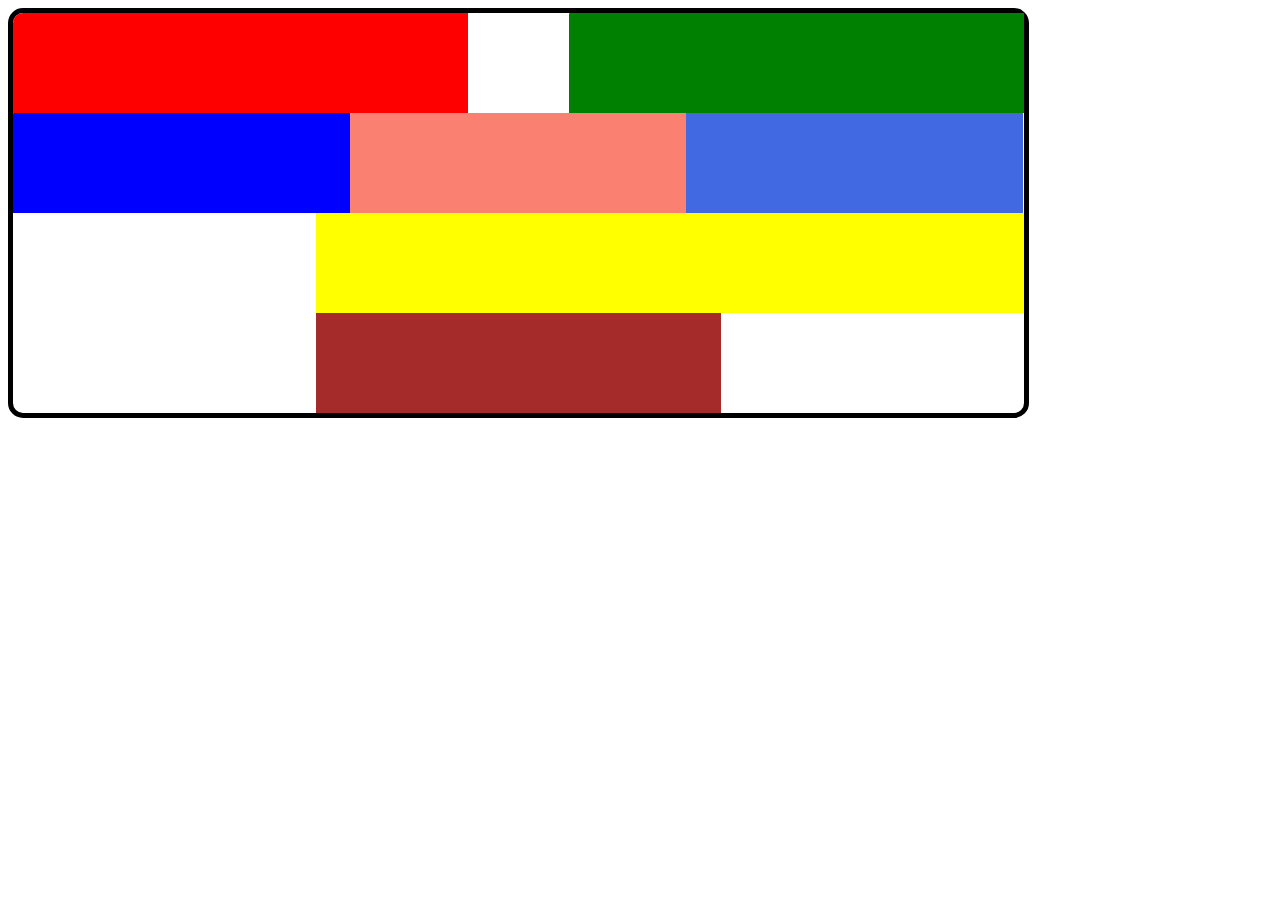
<file: aula 3/index.html>
<!DOCTYPE html>
<html lang="en">
<head>
    <meta charset="UTF-8">
    <meta http-equiv="X-UA-Compatible" content="IE=edge">
    <meta name="viewport" content="width=device-width, initial-scale=1.0">
    <title> aula 3 </title>
</head>
<body>
    <!-- Inicio de black-->
    <div style= "width: 80%; height:400px;
    border:solid 5px black; border-radius: 15px; ">

         <!-- Inicio de red-->
         <div style= "width: 45%; height:100px; 
         border-top-left-radius: 10px;
        background-color:  red;
         float:left;">
          </DIV>
    <!-- Fim da div red-->

    <!-- Inicio de green-->
    <div style= "width: 45%; height:100px; 
    border-top-left-radius: 1px;
   background-color: green;
   float:left; margin-left: 10%;">

        </DIV>
     <!-- Fim da div green--> 

        <!-- Inico da div blue-->
        <div style= "width: 33.3%; height:100px; 
        border-top-left-radius: 1px;
         background-color:blue;
        float:left;">
        </div>
<!-- Fim da div Blue-->

 <!-- Inico da div salmon-->

            <div style= "width: 33.3%; height:100px; 
            border-top-left-radius: 1px;
            background-color:salmon;
            float:left;">
    </div>
    
<!-- Fim da div salmon-->

     <!-- Inico da div royalblue-->
                     <div style= "width: 33.3%; height:100px; 
                     border-top-left-radius: 0px;
                    background-color:royalblue;
                     float:left;">   
                     </div>
                     <!-- Fim da div royalBlue-->

                     <!-- Inico da div yellow-->

                     <div style= "width: 70%; height:100px; 
                     border-top-left-radius: 0px;
                    background-color:yellow;
                     float:right;"> 
                     </div>
                     
                     <!-- Fim da div yellow-->
                     <div style= "width: 40%; height:100px; 
                     border-top-left-radius: 0px;
                    background-color:brown;margin:0 auto;
                     clear: both;"> </div> 

        
        
     

</DIV>
    <!-- fim da Div-->
</body>
</file>
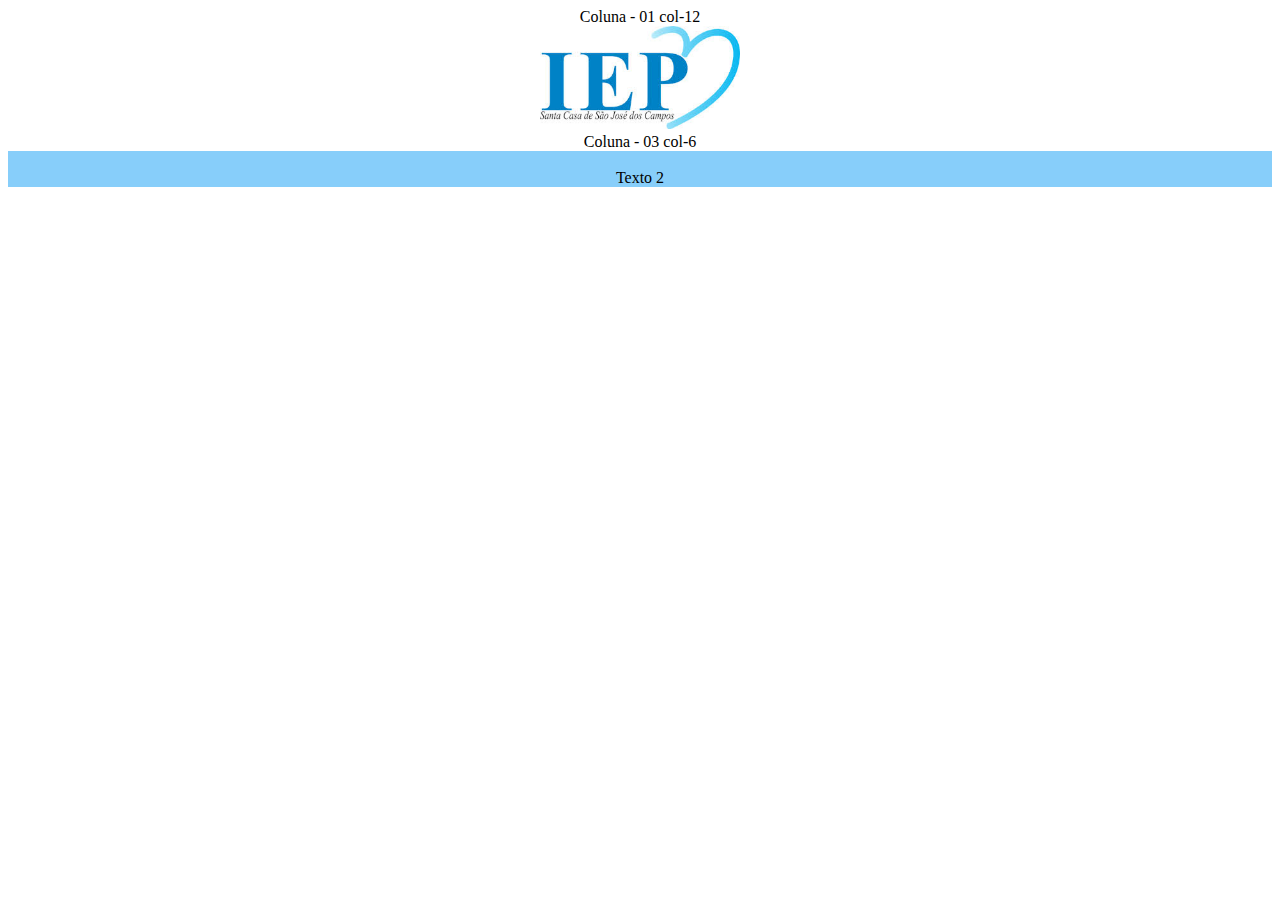
<file: aula 6/index.html>
<!DOCTYPE html>
<html lang="en">
<head>
    <meta charset="UTF-8">
    <meta http-equiv="X-UA-Compatible" content="IE=edge">
    <meta name="viewport" content="width=device-width, initial-scale=1.0">
    <title>Bootstrap</title>

    <!--CSS-->
        <link rel="stylesheet" href="style.css">
    <!-- bootstrap -->
        <link href="https://cdn.jsdelivr.net/npm/bootstrap@5.1.1/dist/css/bootstrap.min.css" rel="stylesheet" integrity="sha384-F3w7mX95PdgyTmZZMECAngseQB83DfGTowi0iMjiWaeVhAn4FJkqJByhZMI3AhiU" crossorigin="anonymous">
</head>
<body>
    <div class= "container" >
        <!--linha 1-->
        <div class="row">
            <!-- Coluna -->
            <div class="col-12 col-md-4 caixa_cinza">
            Coluna - 01 col-12
            </div>
            <div class="col-6 col-md-4 caixa_cinza" >
                <img src="imagem.iep.jfif"style="width:200px; height= 200px"
            </div>
        </div>
        <div class="col-6 col-md-4 caixa_cinza ">
            Coluna - 03 col-6
        </div>
    </div>
    <br>
    Texto 2

</div>
</body>
</html>
</file>
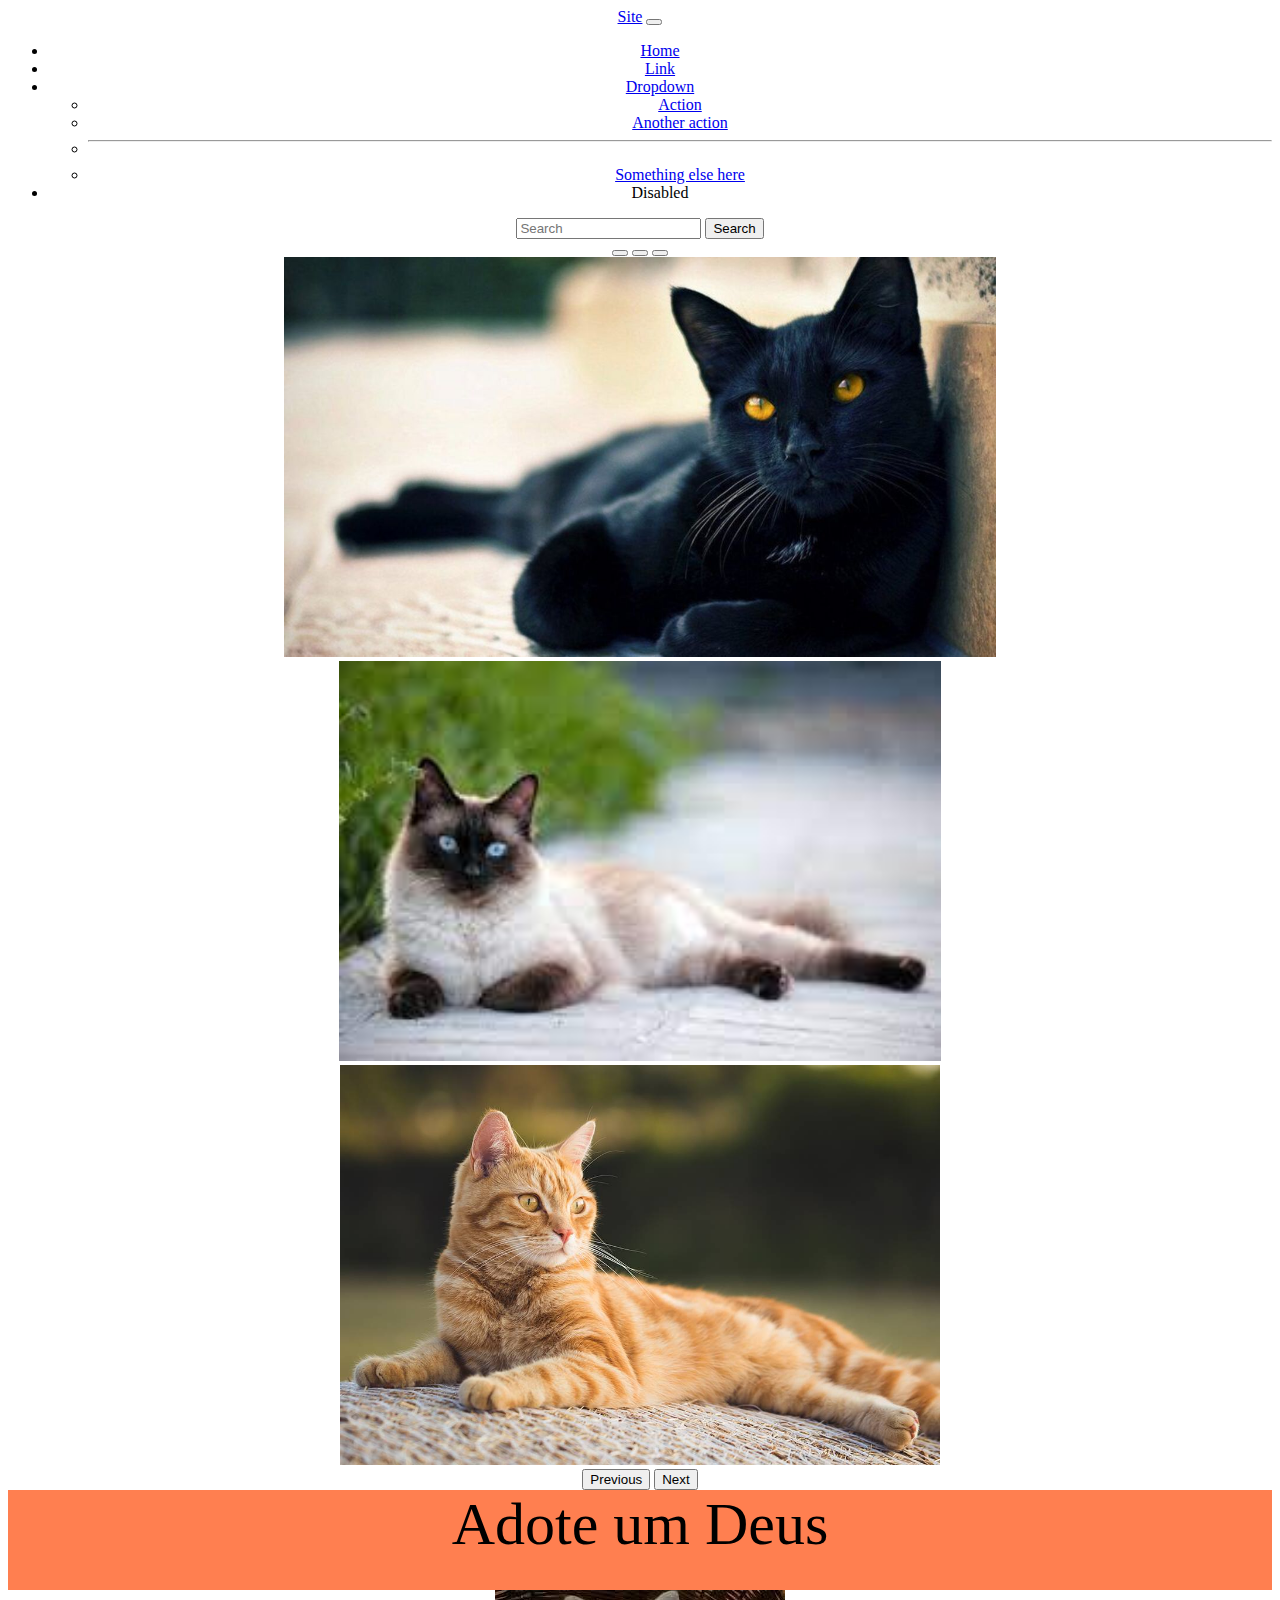
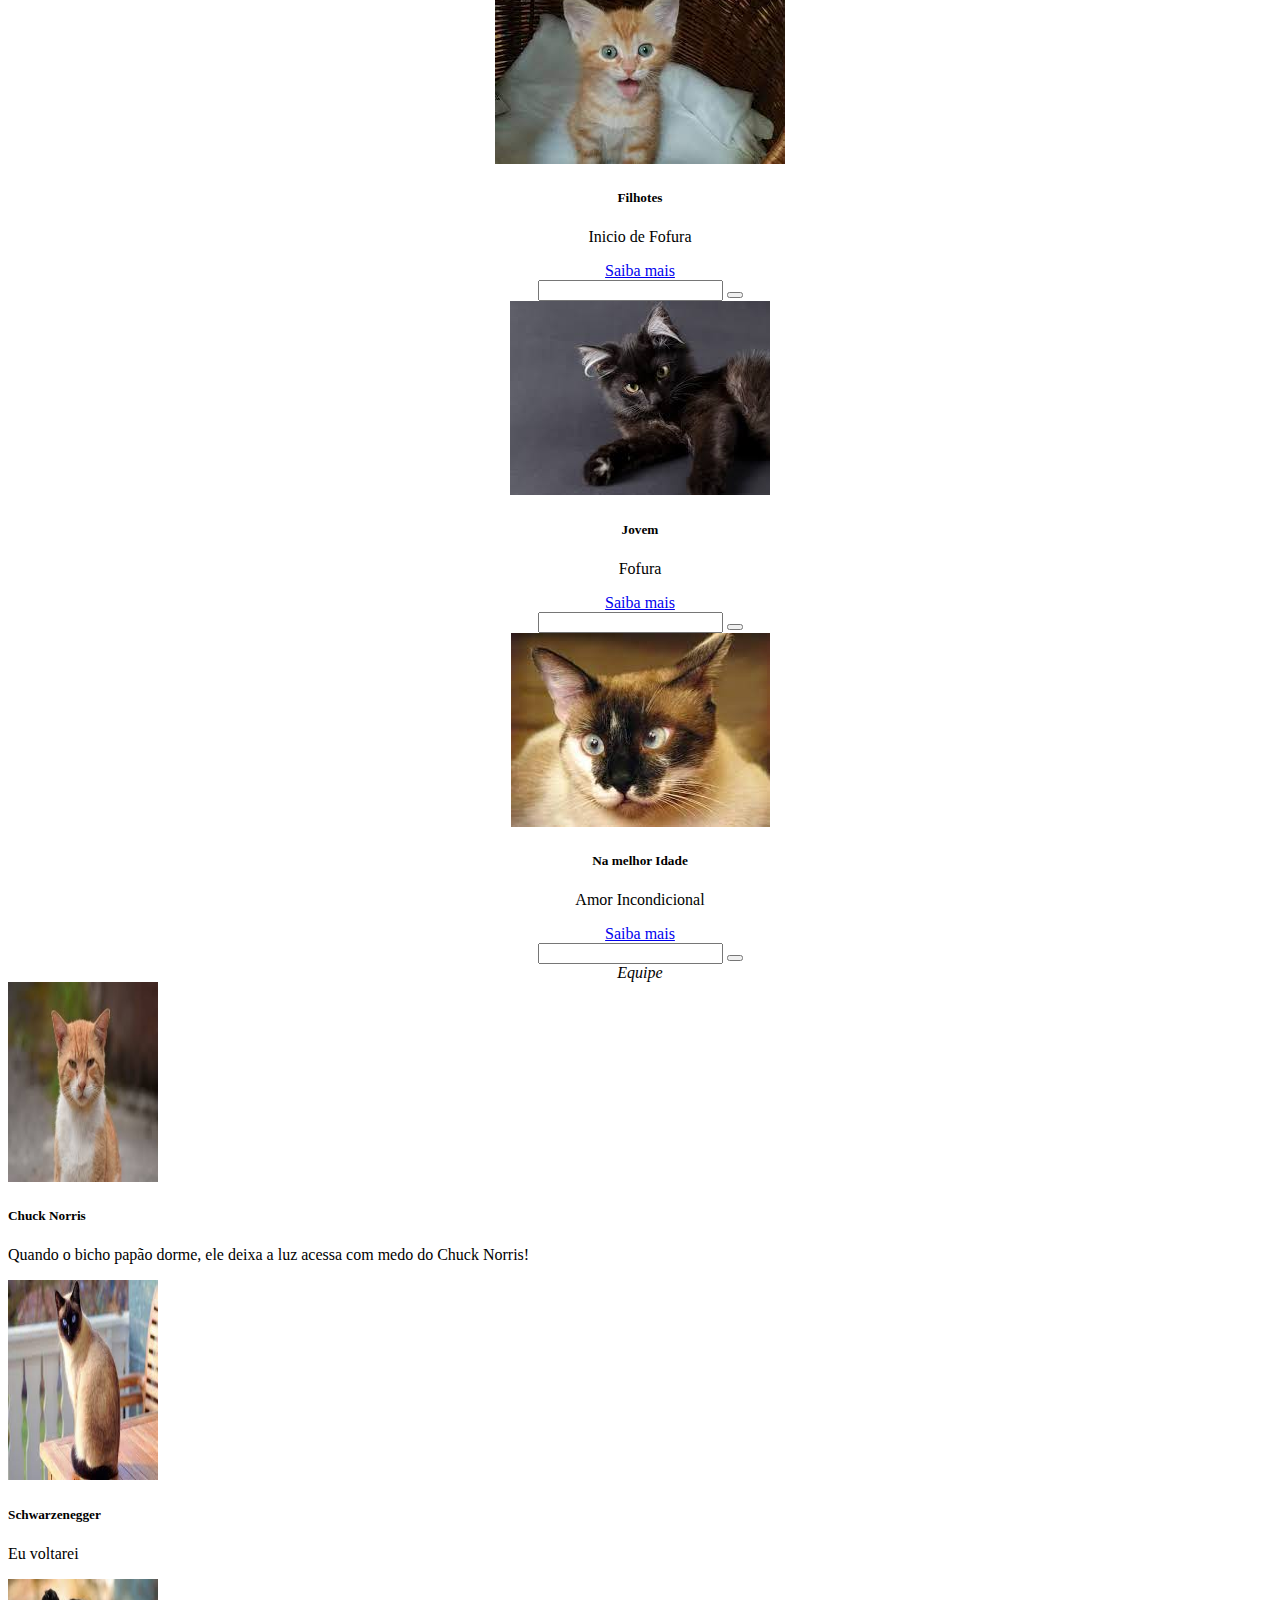
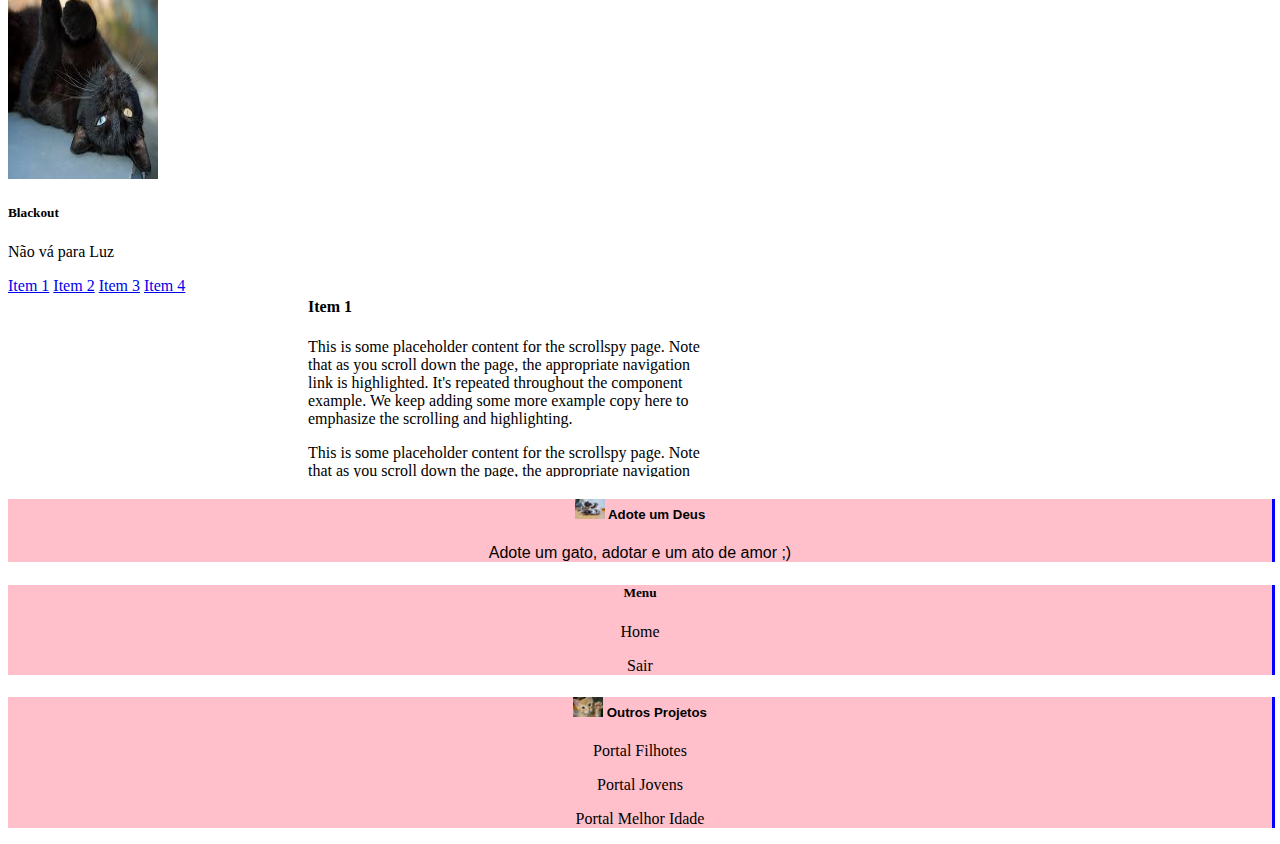
<file: Execicio 10/index.html>
<!DOCTYPE html>
<html lang="en">
<head>
    <meta charset="UTF-8">
    <meta http-equiv="X-UA-Compatible" content="IE=edge">
    <meta name="viewport" content="width=device-width, initial-scale=1.0">
    <title>Document</title>
</head>
        <meta charset="UTF-8">
        <meta http-equiv="X-UA-Compatible" content="IE=edge">
        <meta name="viewport" content="width=device-width, initial-scale=1.0">
        <title>Document</title>

        <!--CSS-->
        <link rel="stylesheet" href="style.css">


        <!--BOOTSTRAP-->
        <link href="https://cdn.jsdelivr.net/npm/bootstrap@5.1.1/dist/css/bootstrap.min.css" rel="stylesheet"
            integrity="sha384-F3w7mX95PdgyTmZZMECAngseQB83DfGTowi0iMjiWaeVhAn4FJkqJByhZMI3AhiU" crossorigin="anonymous">

        <!-- JS BOOTSRAP-->
        <script src="https://cdn.jsdelivr.net/npm/bootstrap@5.1.2/dist/js/bootstrap.bundle.min.js"
            integrity="sha384-kQtW33rZJAHjgefvhyyzcGF3C5TFyBQBA13V1RKPf4uH+bwyzQxZ6CmMZHmNBEfJ"
            crossorigin="anonymous"></script>

        <!--VINCULANDO -->
        <link rel="stylesheet" href="https://pro.fontawesome.com/releases/v5.10.0/css/all.css"
            integrity="sha384-AYmEC3Yw5cVb3ZcuHtOA93w35dYTsvhLPVnYs9eStHfGJvOvKxVfELGroGkvsg+p" crossorigin="anonymous" />


<body>
    <!--CONTAINER-->
    <div class="container-fluid">
        <nav class="navbar navbar-expand-lg navbar-light bg-light">
            <div class="container-fluid">
                <a class="navbar-brand" href="#"><i class="fas fa-sitemap"></i>Site</a>
                <button class="navbar-toggler" type="button" data-bs-toggle="collapse"
                    data-bs-target="#navbarSupportedContent" aria-controls="navbarSupportedContent"
                    aria-expanded="false" aria-label="Toggle navigation">
                    <span class="navbar-toggler-icon"></span>
                </button>
                <div class="collapse navbar-collapse" id="navbarSupportedContent">
                    <ul class="navbar-nav me-auto mb-2 mb-lg-0">
                        <li class="nav-item">
                            <a class="nav-link active" aria-current="page" href="#"><i class="fas fa-home"></i>Home</a>
                        </li>
                        <li class="nav-item">
                            <a class="nav-link" href="#">Link</a>
                        </li>
                        <li class="nav-item dropdown">
                            <a class="nav-link dropdown-toggle" href="#" id="navbarDropdown" role="button"
                                data-bs-toggle="dropdown" aria-expanded="false">
                                Dropdown
                            </a>
                            <ul class="dropdown-menu" aria-labelledby="navbarDropdown">
                                <li><a class="dropdown-item" href="#">Action</a></li>
                                <li><a class="dropdown-item" href="#">Another action</a></li>
                                <li>
                                    <hr class="dropdown-divider">
                                </li>
                                <li><a class="dropdown-item" href="#">Something else here</a></li>
                            </ul>
                        </li>
                        <li class="nav-item">
                            <a class="nav-link disabled">Disabled</a>
                        </li>
                    </ul>
                    <form class="d-flex">
                        <input class="form-control me-2" type="search" placeholder="Search" aria-label="Search">
                        <button class="btn btn-outline-success" type="submit">Search</button>
                    </form>
                </div>
            </div>
        </nav>
        <div id="carouselExampleIndicators" class="carousel slide" data-bs-ride="carousel">
            <div class="carousel-indicators">
              <button type="button" data-bs-target="#carouselExampleIndicators" data-bs-slide-to="0" class="active" aria-current="true" aria-label="Slide 1"></button>
              <button type="button" data-bs-target="#carouselExampleIndicators" data-bs-slide-to="1" aria-label="Slide 2"></button>
              <button type="button" data-bs-target="#carouselExampleIndicators" data-bs-slide-to="2" aria-label="Slide 3"></button>
            </div>
            <div class="carousel-inner">
              <div class="carousel-item active">
                <img src="gatopreto.jpg" class="d-block w-100 banner_padrao" alt="">
              </div>
              <div class="carousel-item">
                <img src="siame.jpg" class="d-block w-100 banner_padrao" alt="...">
              </div>
              <div class="carousel-item">
                <img src="amarelo.jpg" class="d-block w-100 banner_padrao" alt="...">
              </div>
            </div>
            <button class="carousel-control-prev" type="button" data-bs-target="#carouselExampleIndicators" data-bs-slide="prev">
              <span class="carousel-control-prev-icon" aria-hidden="true"></span>
              <span class="visually-hidden">Previous</span>
            </button>
            <button class="carousel-control-next" type="button" data-bs-target="#carouselExampleIndicators" data-bs-slide="next">
              <span class="carousel-control-next-icon" aria-hidden="true"></span>
              <span class="visually-hidden">Next</span>
            </button>
          </div>
          <div class="div_adocao"> Adote um Deus</div>
           <!-- inicio do row-->
           <div class="row justify-content-center">
                  
            <!-- Inicio da coluna 01-->

            <div class="col-12 md col-sm-5 col-md-3 caixa_servico">

                <div class="card" style="width: 100%;">
                    <img class="card-img-top" src="gatoamarelo.jpg">
                    <div class="card-body">
                        <h5 class="card-title">Filhotes</h5>
                        <p class="card-text"> Inicio de Fofura </p>
                        <a href="#" class="btn btn-primary"><i class= "<i class="fas fa-flask"></i> Saiba mais</a>
                    </div>
                </div>
                <div class="input-group mb-3">
                    <input type="text" class="form-control"  aria-label="Recipient's username" aria-describedby="button-addon2">
                    <button class="btn btn-outline-secondary" type="button" id="button-addon2"><i class="fas fa-search"></i></button>
                </div>
            </div>
                
            <!-- Fim da coluna 01-->

            <!-- Inicio da coluna 02-->

               <div class="col-12 md col-sm-5 col-md-3 caixa_servico">
                    <div class="card" style="width: 100%;">
                        <img class="card-img-top" src="jovem black.jpg">
                        <div class="card-body">
                            <h5 class="card-title"> Jovem </h5>
                            <p class="card-text"> Fofura </p>
                            <a href="#" class="btn btn-primary"><i class="fas fa-hat-wizard"></i> Saiba mais</a>
                        </div>
                    </div>
                        <div class="input-group mb-3">
                             <input type="text" class="form-control"  aria-label="Recipient's username" aria-describedby="button-addon2">
                            <button class="btn btn-outline-secondary" type="button" id="button-addon2"><i class="fas fa-search"></i></button>
                         </div>
                </div>
                

            <!-- Fim da coluna 02-->

            <!-- Inicio da coluna 03-->

               <div class="col-12 md col-sm-5 col-md-3 caixa_servico">
                    <div class="card" style="width: 100%;">
                        <img class="card-img-top" src="siames velho.jpg">
                        <div class="card-body">
                            <h5 class="card-title">Na melhor Idade</h5>
                            <p class="card-text"> Amor Incondicional </p>
                            <a href="#" class="btn btn-primary"><i class="fas fa-book-dead"></i> Saiba mais</a>
                        </div>
                    </div>
                         <div class="input-group mb-3">
                             <input type="text" class="form-control"  aria-label="Recipient's username" aria-describedby="button-addon2">
                             <button class="btn btn-outline-secondary" type="button" id="button-addon2"><i class="fas fa-search"></i></button>
                        </div>
                </div>

            <!-- Fim da coluna 03-->

        </div>
        <!-- Fim do row-->
    </div>
    <!-- Fim da sessão colorida-->

        <!-- abertura da sessão-->
        <div class=" sessao_colorida">

     
            <!-- inicio do row-->
             <div class="row justify-content-center">
               <div style="text-align: center ;"><i class="fas fa-people-carry "> Equipe </i> </div> 
                <!-- Inicio da coluna 01-->

                <div class="col-12 md col-sm-5 col-md-3 caixa_servico">

                    <div class="card" style="width: 100%;">
                         <img style="width: 150px; height: 200px; margin-left: auto; margin-right:auto"
                              src="Chuck.jpg" 
                              class="rounded-circle">
                        <div class="card-body">
                            <h5 class="card-title">Chuck Norris</h5>
                            <p class="card-text"> Quando o bicho papão dorme, ele deixa a luz acessa com medo do Chuck Norris!</p>
                        </div>
                    </div>
                
                </div>
                    
                <!-- Fim da coluna 01-->

                <!-- Inicio da coluna 02-->

                   <div class="col-12 md col-sm-5 col-md-3 caixa_servico">
                        <div class="card" style="width: 100%;">
                            <img style="width: 150px; height: 200px; margin-left: auto; margin-right:auto"
                                src="siames.jpg"
                                class="rounded-circle">
                            <div class="card-body">
                                <h5 class="card-title">Schwarzenegger</h5>
                                <p class="card-text"> Eu voltarei  </p>
                               
                            </div>
                        </div>
                           
                    </div>
                    

                <!-- Fim da coluna 02-->

                <!-- Inicio da coluna 03-->

                   <div class="col-12 md col-sm-5 col-md-3 caixa_servico">
                        <div class="card" style="width: 100%;">
                            <img style="width: 150px; height: 200px; margin-left: auto; margin-right:auto" 
                                src="preto.jpg"
                                class="rounded-circle">
                            <div class="card-body">
                                <h5 class="card-title">Blackout</h5>
                                <p class="card-text">  Não vá para Luz </p>
                               
                    </div>

                <!-- Fim da coluna 03-->

            </div>
            <!-- Fim do row-->
        </div>
        <!-- Fim da sessão colorida-->
    </div>
</div>
<!--Fim Container-->
    <div style="width: 700px;">
            <div id="list-example" class="list-group" style="float: left; width: 300px;">
                <a class="list-group-item list-group-item-action" href="#list-item-1">Item 1</a>
                <a class="list-group-item list-group-item-action" href="#list-item-2">Item 2</a>
                <a class="list-group-item list-group-item-action" href="#list-item-3">Item 3</a>
                <a class="list-group-item list-group-item-action" href="#list-item-4">Item 4</a>
            </div>
            <div data-bs-spy="scroll" data-bs-target="#list-example" data-bs-offset="0" class="scrollspy-example" tabindex="0">
                <h4 id="list-item-1">Item 1</h4>
                <p>This is some placeholder content for the scrollspy page. Note that as you scroll down the page, the appropriate navigation link is highlighted. It's repeated throughout the component example. We keep adding some more example copy here to emphasize the scrolling and highlighting.</p>
                <p>This is some placeholder content for the scrollspy page. Note that as you scroll down the page, the appropriate navigation link is highlighted. It's repeated throughout the component example. We keep adding some more example copy here to emphasize the scrolling and highlighting.</p>
                <h4 id="list-item-2">Item 2</h4>
                <p>This is some placeholder content for the scrollspy page. Note that as you scroll down the page, the appropriate navigation link is highlighted. It's repeated throughout the component example. We keep adding some more example copy here to emphasize the scrolling and highlighting.</p>
                <p>This is some placeholder content for the scrollspy page. Note that as you scroll down the page, the appropriate navigation link is highlighted. It's repeated throughout the component example. We keep adding some more example copy here to emphasize the scrolling and highlighting.</p>
                <h4 id="list-item-3">Item 3</h4>
                <p>This is some placeholder content for the scrollspy page. Note that as you scroll down the page, the appropriate navigation link is highlighted. It's repeated throughout the component example. We keep adding some more example copy here to emphasize the scrolling and highlighting.</p>
                <p>This is some placeholder content for the scrollspy page. Note that as you scroll down the page, the appropriate navigation link is highlighted. It's repeated throughout the component example. We keep adding some more example copy here to emphasize the scrolling and highlighting.</p>
                <h4 id="list-item-4">Item 4</h4>
                <p>This is some placeholder content for the scrollspy page. Note that as you scroll down the page, the appropriate navigation link is highlighted. It's repeated throughout the component example. We keep adding some more example copy here to emphasize the scrolling and highlighting.</p>
                <p>This is some placeholder content for the scrollspy page. Note that as you scroll down the page, the appropriate navigation link is highlighted. It's repeated throughout the component example. We keep adding some more example copy here to emphasize the scrolling and highlighting.</p>
            </div>
    </div>
</body>
<footer>
<!-- Inicio da coluna 01-->
<!-- container-->
<div class="container-fluid">
    <!-- abertura da sessão-->
    <div class=" sessao_colorida_footer">
        <!-- inicio do row-->
        <div class="row justify-content-center">
            <!-- Inicio da coluna 01-->
            <div class="col-12 md col-sm-5 col-md-3" style="background-color:pink;">
                <div class="card" style="width: 100%;background-color:pink; 
                            border-right: solid blue; border-top: solid 0px; 
                            border-left: solid 0px; border-bottom: solid 0px;">
                    <div class="card-body" style="background-color:pink">
                        <h5 class="card-title" style="font-family: 'Franklin Gothic Medium', 'Arial Narrow', Arial, sans-serif;">
                            <img src="pata.jpg"  style="height: 20px;">
                        Adote um Deus</h5>
                        <p class="card-text " style="font-family: 'Franklin Gothic Medium', 'Arial Narrow', Arial, sans-serif;
                                                    color: black;"> 
                                            Adote um gato, adotar e um ato de amor ;)
                                          </p>
                    </div>
                </div>
            </div>
            <!-- Inicio da coluna 02-->
            <div class="col-12 md col-sm-5 col-md-3" style="background-color:pink;">
                <div class="card" style="width: 100%;background-color:pink; 
                            border-right: solid blue; border-top: solid 0px; 
                            border-left: solid 0px; border-bottom: solid 0px;">
                    <div class="card-body" style="background-color:pink">
                        <h5 class="card-title" > Menu</h5>
                        <p class="card-text ">Home</p>
                        <p class="card-text ">Sair</p>
                    </div>
                </div>
            </div>
            <!-- Inicio da coluna 03-->
            <div class="col-12 md col-sm-5 col-md-3" style="background-color:pink;">
                <div class="card" style="width: 100%;background-color:pink; 
                            border-right: solid blue; border-top: solid 0px; 
                            border-left: solid 0px; border-bottom: solid 0px;">
                    <div class="card-body" style="background-color:pink">
                        <h5 class="card-title" style="font-family: 'Franklin Gothic Medium', 'Arial Narrow', Arial, sans-serif;">
                            <img src="gato_home.png"  style="height: 20px;">
                                Outros Projetos</h5>
                        <p class="card-text "> Portal Filhotes</p>
                        <p class="card-text "> Portal Jovens</p>
                        <p class="card-text "> Portal Melhor Idade</p>
                    </div>
                </div>
            </div> 
        </div>
    </div>
</div>

</footer>
</html>
<script>
var scrollSpy = new bootstrap.ScrollSpy(document.body, {
  target: '#list-example'
})

</script>
</file>
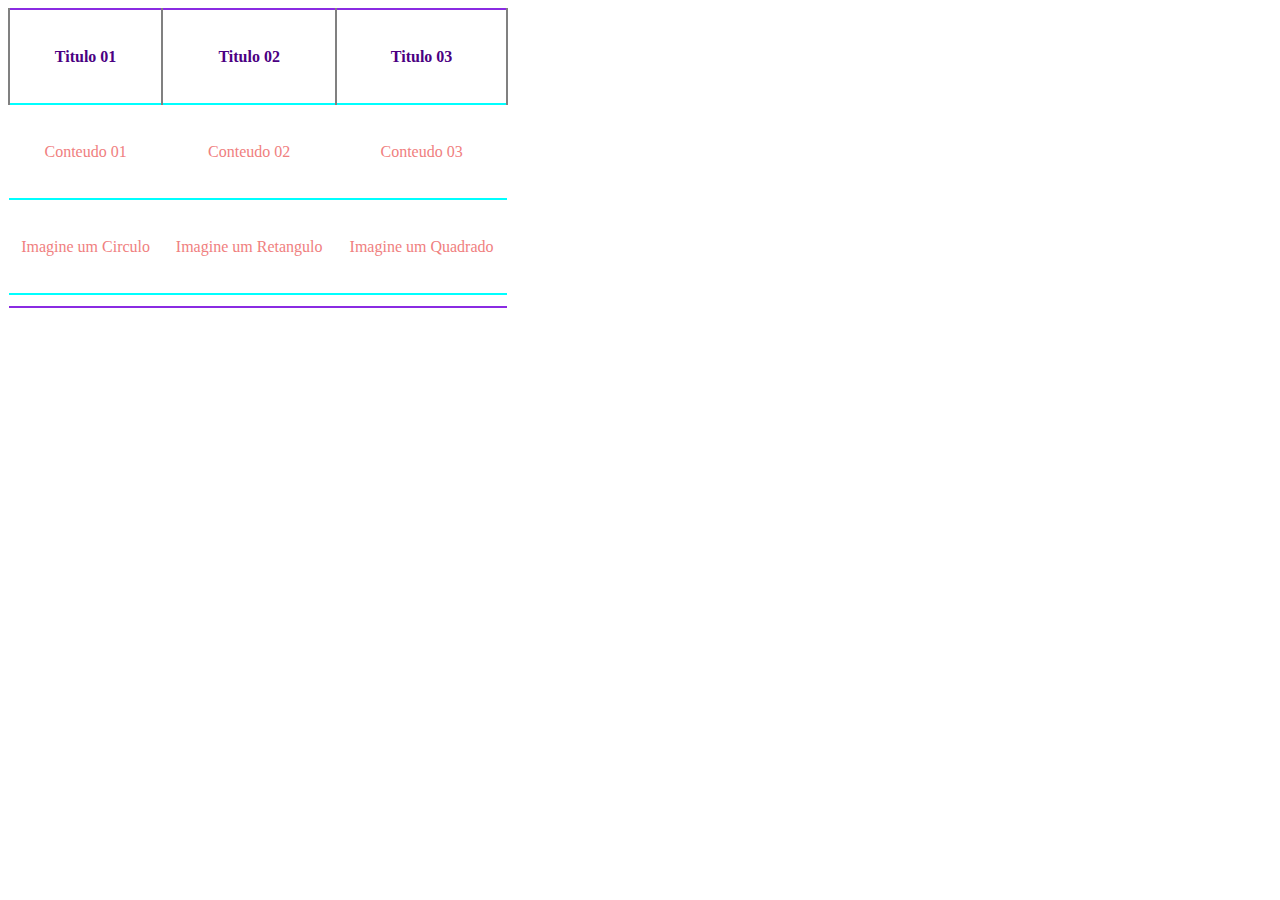
<file: Exercicio 4/index.html>
<!DOCTYPE html>
<html lang="en">
<head>
    <meta charset="UTF-8">
    <meta http-equiv="X-UA-Compatible" content="IE=edge">
    <meta name="viewport" content="width=device-width, initial-scale=1.0">
    <title>Document</title>
</head>
<body>
    <!-- Vincular Html com css-->
    <link rel="stylesheet" href="style.css">

        <table class="table">
            <tr class="linha1">
                <th class="cabecalho">Titulo 01</th>
                <th class="cabecalho"> Titulo 02</th>
                <th class="cabecalho"> Titulo 03</th>
            </tr>
            <tr class="linha2">
                <td class="coluna"> Conteudo 01 </td>
                <td class="coluna"> Conteudo 02 </td>
                <td class= "coluna"> Conteudo 03 </td>
                
            </tr>
            <tr class="linha3">
                <td class="coluna"> Imagine um Circulo </td>
                <td class="coluna"> Imagine um Retangulo</td>
                <td class="coluna"> Imagine um Quadrado </td>
      
            </tr>
            <tr class="linha4">
                <td class="coluna"></td>
                <td class="coluna"></td>
                <td class="coluna"></td>
      
            </tr>



        </table>
    </div>
   

</body>
    
</body>
</html>
</file>
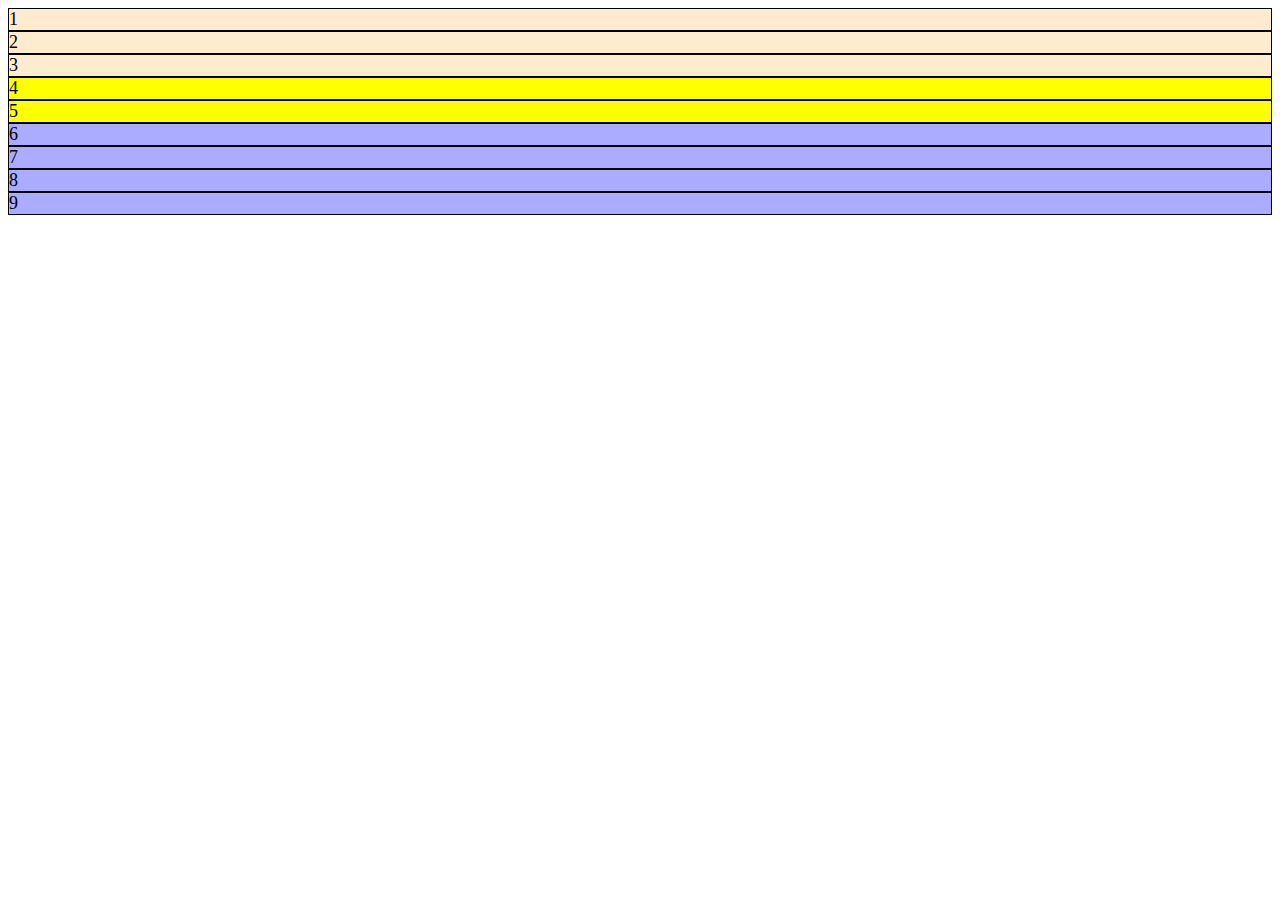
<file: Exercicio 6/index.html>
<!DOCTYPE html>
<html lang="en">
<head>
    <meta charset="UTF-8">
    <meta name="viewport" content="width=device-width, initial-scale=1.0">
    <title>Bootstrap</title>

    <!--CSS-->
        <link rel="stylesheet" href="style.css">
    <!-- bootstrap -->
    <link href="https://cdn.jsdelivr.net/npm/bootstrap@5.1.1/dist/css/bootstrap.min.css" rel="stylesheet" integrity="sha384-F3w7mX95PdgyTmZZMECAngseQB83DfGTowi0iMjiWaeVhAn4FJkqJByhZMI3AhiU" crossorigin="anonymous">
</head>
<body>
    <div class="container" >
        <div class="row">
            <div class="col-12 col-md-4 caixa_rosa">
              1
            </div>
            <div class="col-12 col-md-4 caixa_rosa">
              2
            </div>
            <div class="col-12 col-md-4 caixa_rosa">
              3
            </div>
        </div>
        <div class="row">
            <div class="col-12 col-md-6 caixa_amarela">
              4
            </div>
            <div class="col-12 col-md-6 caixa_amarela">
              5
            </div>
        </div>
        <div class="row">
            <div class="col-3 col-md-12 caixa_azul">
                    6
            </div>
            <div class="col-3 col-md-12 caixa_azul">
                    7
            </div>
            <div class="col-3 col-md-12 caixa_azul">
                    8
            </div>
            <div class="col-3 col-md-12 caixa_azul">
                    9
            </div>
        </div> 
         
 
 

    </div>
</body>
</html>
</file>
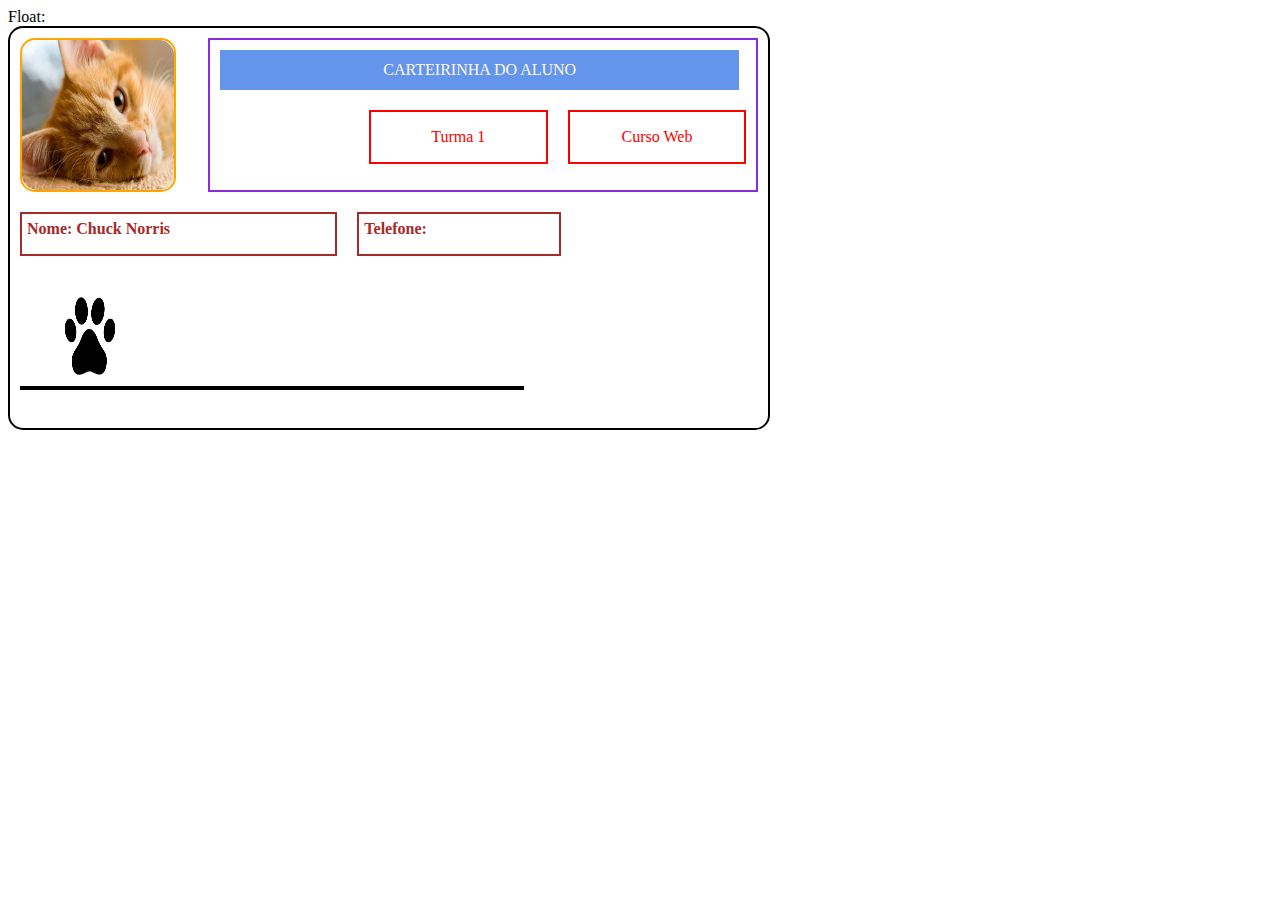
<file: Exercício 3/index.html>
<!DOCTYPE html>
<html lang="en">
<head>
    <meta charset="UTF-8">
    <meta http-equiv="X-UA-Compatible" content="IE=edge">
    <meta name="viewport" content="width=device-width, initial-scale=1.0">
    <title>Document</title>
</head>
<body>
    
</body>
</html>
Float: 
<!--Inicio div black-->
<div style="width: 60%;height: 400px;border: solid 2px black; border-radius: 15px;">
       
        <!-- Inicio da div orange-->

        <div style="width: 20%;height: 150px;border: solid 2px orange;
        border-radius: 15px; margin: 10px ;float: left;"><img src = "Gato.jpg" 
        style="width:100%;height: 150px; border-radius: 15px;"> 

        <!-- Fim da div orange -->

        <!-- Inicio da div blueviolet-->
        </div>
            <!-- Inicio da div cornflowerblue-->
        <div style=" width: 72%; height:150px; border:solid 2px blueviolet;
        margin: 10px;float: right;"> 
            <div style="width:95%;height: 40px;background-color: cornflowerblue;
            margin: 10px; text-align: center;color: cornsilk;line-height: 40px;">
                CARTEIRINHA DO ALUNO
                <!--Fim da div cornflowerblue-->

                <!--fim da div Blueviolet-->
            <!--inicio das divs red-->
            </div>
            <div style= "width:32%; height: 50px; border:solid 2px red;
            margin: 10px; float: right;text-align: center;color:red;line-height: 50px ;"> 
            Curso Web </div>
            <div style= "width:32%; height: 50px; border:solid 2px red;
            margin: 10px; float: right;text-align: center;color:red;line-height: 50px ;"> 
            Turma 1 
             <!--fim da divs red-->
             </div>
            
        </div>
            <!--Inicio das div broWn-->
            <div style="width:40%;height:30px; border: solid 2px brown; 
            line-height:20px ;
             clear: both; margin: 10px; padding: 5px;font-weight:
              bold;color:brown; float:left;">
                Nome: Chuck Norris
            </div>
            <div style="width:25%;height:30px; border: solid 2px
              brown; line-height:20px ;
              margin: 10px; padding: 5px;font-weight: bold;color:
             brown; float:left ;">
                Telefone:
            </div>
              <!--Fim das div broWn-->

              <!--inicio da div ass-->
              <div style="width: 20px; height: 20px; clear:both">
                <img src="pata.png" style="width:100px; height: 80px;margin:30px">
              </div>
              <div style="width:500px; height:0px; border:solid 2px;
               margin: 100px auto 10px 10px;"></div>





<!--Inicio div Orange-->

</div>
</file>
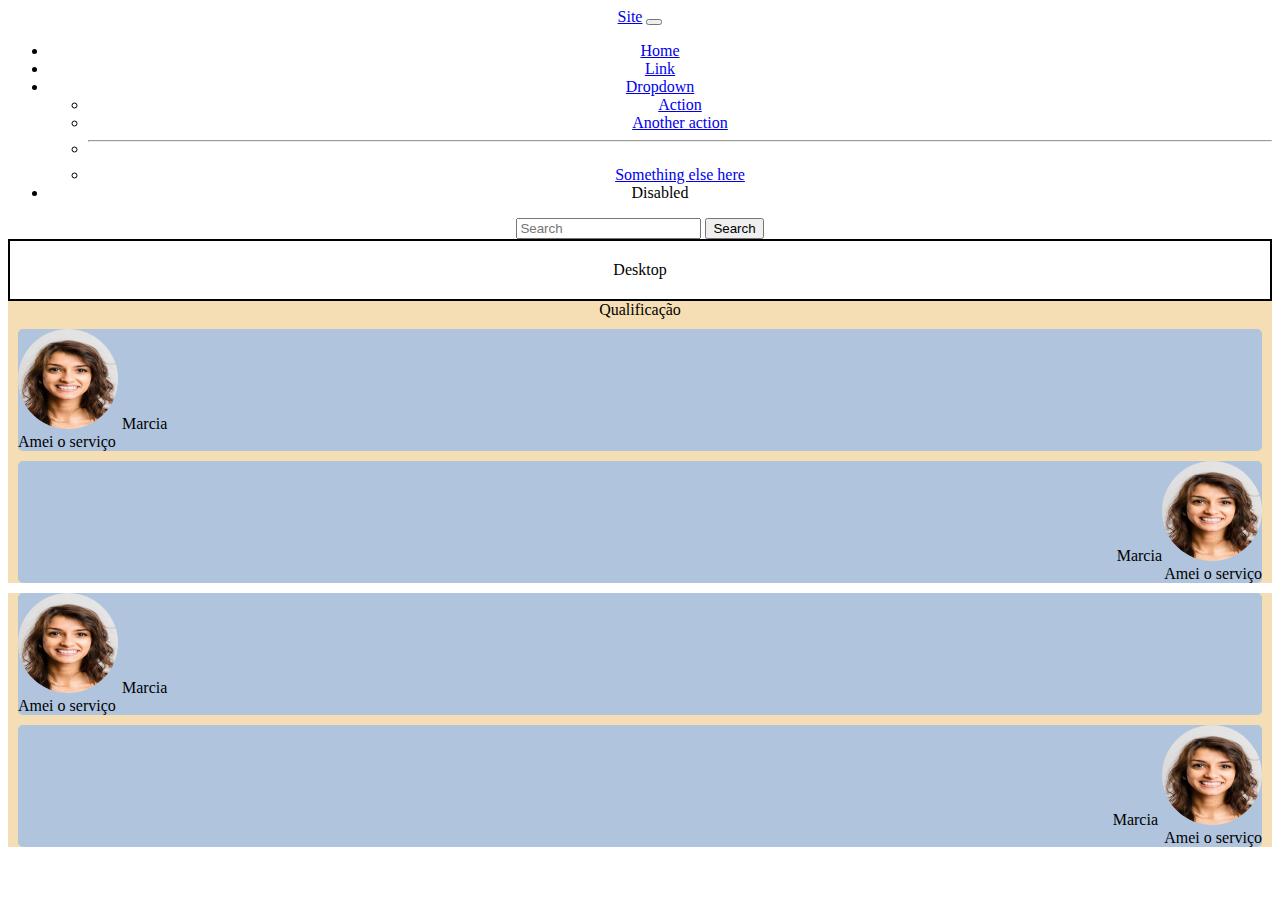
<file: site_Bootstrap/continuação/index.html>
<!DOCTYPE html>
<html lang="en">

<head>
    <meta charset="UTF-8">
    <meta http-equiv="X-UA-Compatible" content="IE=edge">
    <meta name="viewport" content="width=device-width, initial-scale=1.0">
    <title>Document</title>

    <!--CSS-->
    <link rel="stylesheet" href="style.css">


    <!--BOOTSTRAP-->
    <link href="https://cdn.jsdelivr.net/npm/bootstrap@5.1.1/dist/css/bootstrap.min.css" rel="stylesheet"
        integrity="sha384-F3w7mX95PdgyTmZZMECAngseQB83DfGTowi0iMjiWaeVhAn4FJkqJByhZMI3AhiU" crossorigin="anonymous">

    <!-- JS BOOTSRAP-->
    <script src="https://cdn.jsdelivr.net/npm/bootstrap@5.1.2/dist/js/bootstrap.bundle.min.js"
        integrity="sha384-kQtW33rZJAHjgefvhyyzcGF3C5TFyBQBA13V1RKPf4uH+bwyzQxZ6CmMZHmNBEfJ"
        crossorigin="anonymous"></script>

    <!--VINCULANDO -->
    <link rel="stylesheet" href="https://pro.fontawesome.com/releases/v5.10.0/css/all.css"
        integrity="sha384-AYmEC3Yw5cVb3ZcuHtOA93w35dYTsvhLPVnYs9eStHfGJvOvKxVfELGroGkvsg+p" crossorigin="anonymous" />


</head>

<body>
    <!--CONTAINER-->
    <div class="container-fluid">
        <nav class="navbar navbar-expand-lg navbar-light bg-light">
            <div class="container-fluid">
                <a class="navbar-brand" href="#"><i class="fas fa-sitemap"></i>Site</a>
                <button class="navbar-toggler" type="button" data-bs-toggle="collapse"
                    data-bs-target="#navbarSupportedContent" aria-controls="navbarSupportedContent"
                    aria-expanded="false" aria-label="Toggle navigation">
                    <span class="navbar-toggler-icon"></span>
                </button>
                <div class="collapse navbar-collapse" id="navbarSupportedContent">
                    <ul class="navbar-nav me-auto mb-2 mb-lg-0">
                        <li class="nav-item">
                            <a class="nav-link active" aria-current="page" href="#"><i class="fas fa-home"></i>Home</a>
                        </li>
                        <li class="nav-item">
                            <a class="nav-link" href="#">Link</a>
                        </li>
                        <li class="nav-item dropdown">
                            <a class="nav-link dropdown-toggle" href="#" id="navbarDropdown" role="button"
                                data-bs-toggle="dropdown" aria-expanded="false">
                                Dropdown
                            </a>
                            <ul class="dropdown-menu" aria-labelledby="navbarDropdown">
                                <li><a class="dropdown-item" href="#">Action</a></li>
                                <li><a class="dropdown-item" href="#">Another action</a></li>
                                <li>
                                    <hr class="dropdown-divider">
                                </li>
                                <li><a class="dropdown-item" href="#">Something else here</a></li>
                            </ul>
                        </li>
                        <li class="nav-item">
                            <a class="nav-link disabled">Disabled</a>
                        </li>
                    </ul>
                    <form class="d-flex">
                        <input class="form-control me-2" type="search" placeholder="Search" aria-label="Search">
                        <button class="btn btn-outline-success" type="submit">Search</button>
                    </form>
                </div>
            </div>
        </nav>

        <!-- SESSAO COLORIDA-->
        <div class="sessao_colorida">Desktop</div>
        <div class="row justify-content-center">
            <div class="col-11">
                Qualificação
            </div>

            <!--COLUNA 01-->
            <div class="col-12 col-md-3 caixa_servico_esquerda">
                <img src="pessoa.jpg" style="width: 100px; height: 100px; border-radius: 100% ;"> Marcia <br>
                Amei o serviço

            </div>

            <!--COLUNA 02-->
            <div class="col-12 col-md-3 caixa_servico_direita">
                Marcia<img src="pessoa.jpg" style="width: 100px; height: 100px; border-radius: 100%;"> <br>
                Amei o serviço

            </div>

        </div>

        <div class="row justify-content-center">

            <!--COLUNA 01-->
            <div class="col-12 col-md-3 caixa_servico_esquerda">
                <img src="pessoa.jpg" style="width: 100px; height: 100px; border-radius: 100%;"> Marcia <br>
                Amei o serviço

            </div>

            <!--COLUNA 02-->
            <div class="col-12 col-md-3 caixa_servico_direita">
                Marcia <img src="pessoa.jpg" style="width: 100px; height: 100px; border-radius: 100%;"><br>
                Amei o serviço

            </div>
        </div>
    </div>
</body>
</html>
</file>
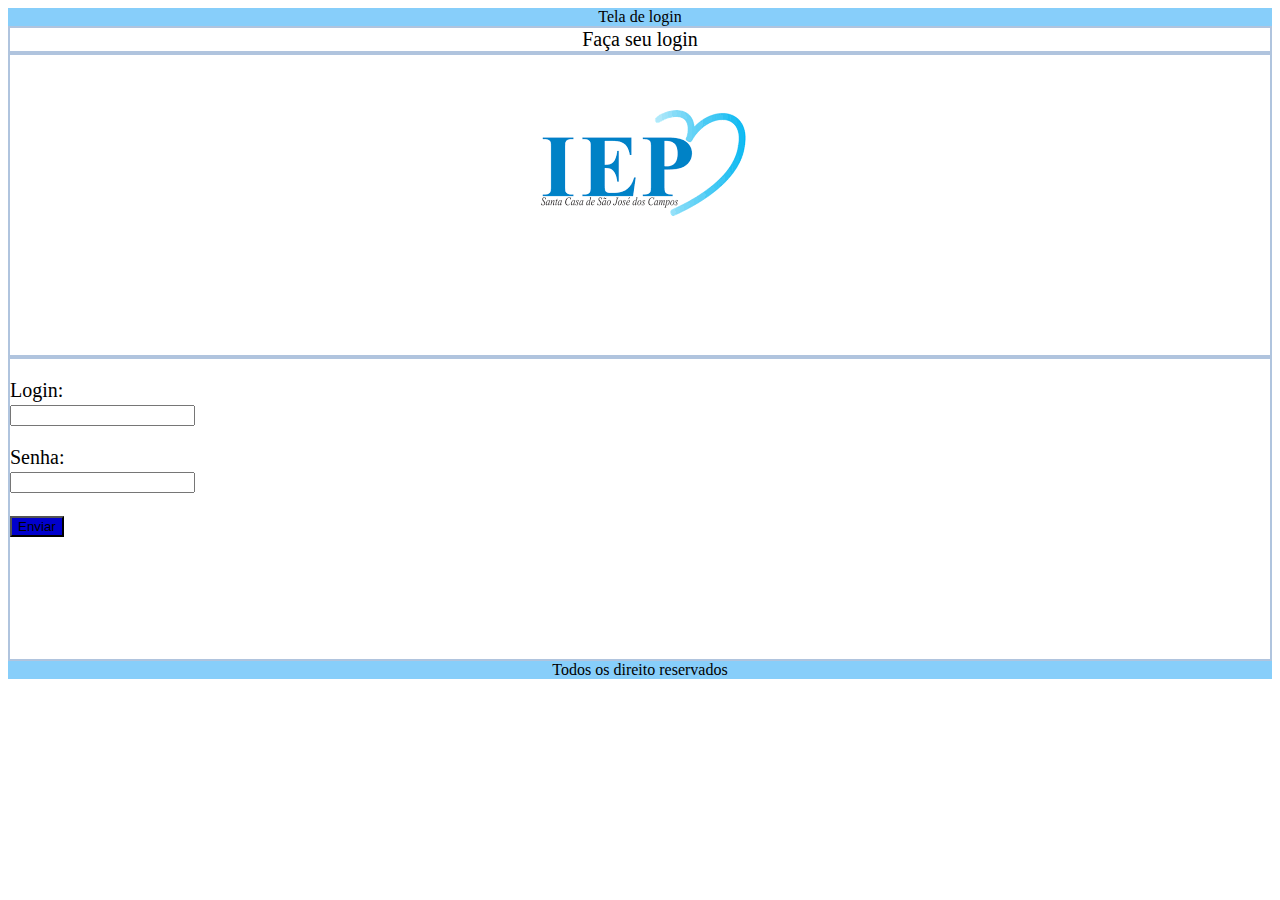
<file: aula 6/login.html>
<!DOCTYPE html>
<html lang="en">
<head>
    <meta charset="UTF-8">
    <meta http-equiv="X-UA-Compatible" content="IE=edge">
    <meta name="viewport" content="width=device-width, initial-scale=1.0">
    <title> bootstrap</title>
    <!--CSS-->
    <link rel="stylesheet" href="style.css">
    <!-- bootstrap -->
        <link href="https://cdn.jsdelivr.net/npm/bootstrap@5.1.1/dist/css/bootstrap.min.css" rel="stylesheet" integrity="sha384-F3w7mX95PdgyTmZZMECAngseQB83DfGTowi0iMjiWaeVhAn4FJkqJByhZMI3AhiU" crossorigin="anonymous">
</head>

<body>
    <!-- container-->
    <div class="container">

            Tela de login
        <!--linha-->
        <div class="row">


            <!-- Coluna Titulo-->
            <div class="col-12 caixa_titulo">

                Faça seu login

            </div>

            <!-- Coluna Conteudo-->
            <div class="col-12 col-md-6 caixa_conteudo
            d-flex justify-content-center align-items-center";>
            <!-- flexivel      Alinha         Alinha vertical-->

               <!--Foto-->
               <img src="fotos/iep.png"style="width 200px: height= 200px">
            </div>
             <!-- Coluna Formulario-->
             <div class="col-12 col-md-6 caixa_conteudo">

                <!--linha do formulario-->
                <div class="row">
                    <form>
                    <div class="col-12 caixa_formulario">
                        Login: <br>
                        <input class="form-control" type="text">

                    </div>
                    <div class="col-12 caixa_formulario">
                        Senha: <br>
                        <input class="form-control" type="password">
                    </div>
                    <div class="col-12 caixa_formulario">
                    
                        <button type="button" class="btn btn-primary"> Enviar</button> 

                    </div>
                </form>
                </div>
                
                

            </div>
        </div>

        Todos os direito reservados 


    </div>

   
</body>
</html>
</file>
<file: aula 6/style.css>
.container{
   background-color: lightskyblue;
   text-align: center;
}
.row{
    background-color: white;
    
}
.caixa_titulo{
    border: solid 2px lightsteelblue;
    font-size: 20px;
}
.caixa_conteudo{
    border: solid 2px lightsteelblue;
    font-size: 20px;
    height: 300px;
}
.caixa_formulario{
    margin-top: 20px;
    margin-bottom: 20px;
    text-align: left;
}
.font-control{
    width: 100% !important;

}
.btn-primary{
    background-color: mediumblue !important;
}
</file>
<file: Execicio 10/style.css>
.div_adocao{
    height: 100px;
    width: 100%;
    font-size: 60px;
    background-color: coral;
}

.container-fluid{

    padding:0%;
    text-align: center;
}

.banner_padrao{
    height: 400px !important;
    object-fit: fill;
}

.scrollspy-example {
    position: relative;
    height: 200px;
    margin-top: 0.5rem;
    overflow: auto;
}
</file>
<file: Exercicio 4/style.css>
.table{

    text-align: center;
    border-collapse:collapse;
    width:500px;
    height:300px;
    border-top: solid 2px blueviolet;
    border-bottom: solid 2px blueviolet;
}
.linha1{
    width:500px;
    height:75px;
    border-bottom:solid 2px cyan;

}
.linha2{
    width: 500px;
    height: 75px;
    border-bottom: solid 2px cyan;
    
}
.linha3{
    width: 500px ;
    height: 75px;
    border-bottom: solid 2px cyan;
}
.linha4{
    width: 500px;
    height: 10px;
    border-bottom: solid 2px blueviolet;
}
.cabecalho{
    border-left: solid 2px gray;
    border-right: solid 2px gray;
    color: indigo;
}
.coluna{
    color: lightcoral;
}
</file>
<file: Exercicio 6/style.css>
.caixa_rosa{
    background-color: blanchedalmond;
    border: solid 1px ;
    font-size: 18px;
}
.caixa_amarela{
    background-color: yellow;
    border: solid 1px ;
    font-size: 18px;    
}
.caixa_azul{
    background-color: rgba(0, 0, 255, 0.329);
    border: solid 1px ;
    font-size: 18px;
}
</file>
<file: site_Bootstrap/continuação/style.css>
.container-fluid{

    padding:0%;
    text-align: center;
}

.row{
    background-color: wheat;
    text-align: center;
}
.sessao_colorida{
    
    background-color:white;
    padding-top: 20px;
    padding-bottom: 20px;
    text-align: center;
    border: solid 2px black;

}
.caixa_servico_esquerda{
    margin: 10px;
    background-color: lightsteelblue;
    border-bottom-left-radius: 5px;
    border-top-left-radius: 5px;
    border-top-right-radius: 5px;
    border-bottom-right-radius: 5px;
    text-align: left;

}

.caixa_servico_direita{
    margin: 10px;
    background-color: lightsteelblue;
    border-bottom-left-radius: 5px;
    border-top-left-radius: 5px;
    border-top-right-radius: 5px;
    border-bottom-right-radius: 5px;
    text-align: right;

}

@media (max-width: 768px){


    .caixa_servico_direita{
        text-align: center;
        display: none;
    }
    .caixa_servico_esquerda{
        text-align: center;
    }

}
</file>
